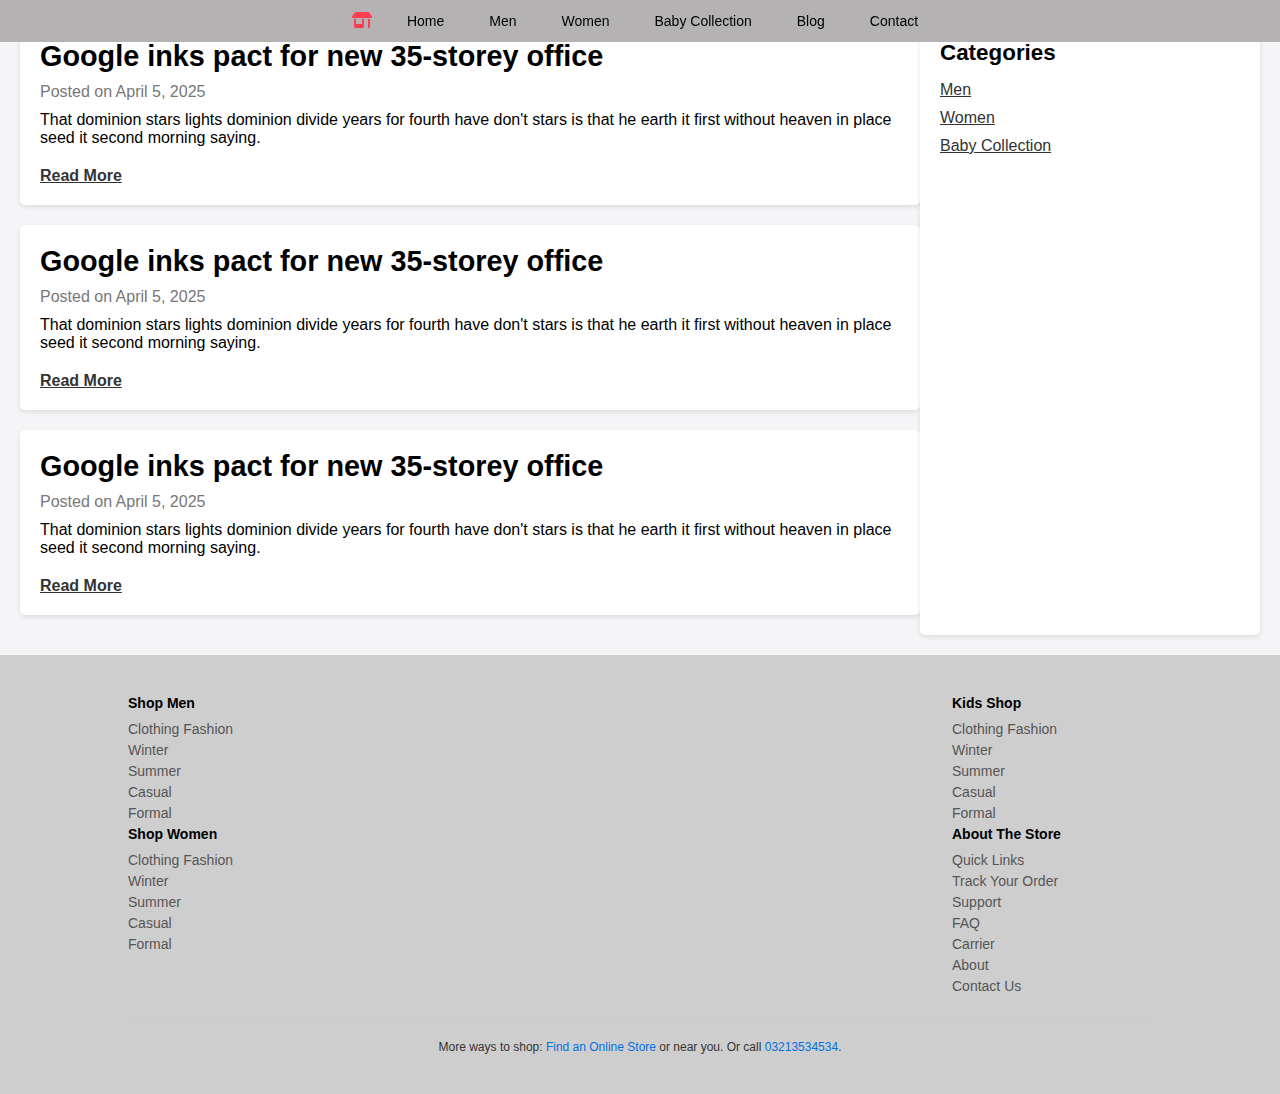
<file: blog.html>
<!DOCTYPE html>
<html lang="en">
<head>
  <meta charset="UTF-8">
  <meta name="viewport" content="width=device-width, initial-scale=1.0">
  <title>Blog Page</title>
  <link rel="stylesheet" href="style2.css">
  <link rel="stylesheet" href="https://cdnjs.cloudflare.com/ajax/libs/font-awesome/6.7.2/css/all.min.css">
</head>
<body>
  
<nav class="navbar">
    <ul class="nav-links">
    <li><i class="fa-sharp fa-solid fa-shop" style="color: #ff3d51;"></i></li>
    <li><a href="index.html">Home</a></li>
    <li><a href="men.html">Men</a></li>
    <li><a href="women.html">Women</a></li>
    <li><a href="kids.html">Baby Collection</a></li>
    <li><a href="blog.html">Blog</a></li>
    <li><a href="contact.html">Contact</a></li>
    </ul>
    </nav>
    
    <main>
    <section class="blog-posts">
      <article class="post">
        <h2>Google inks pact for new 35-storey office</h2>
        <p class="post-meta">Posted on April 5, 2025</p>
        <p> That dominion stars lights dominion divide years for fourth have don't stars is that he earth it first without heaven in place seed it second morning saying.</p>
        <a href="#">Read More</a>
      </article>

      <article class="post">
        <h2>Google inks pact for new 35-storey office</h2>
        <p class="post-meta">Posted on April 5, 2025</p>
        <p> That dominion stars lights dominion divide years for fourth have don't stars is that he earth it first without heaven in place seed it second morning saying.</p>
        <a href="#">Read More</a>
      </article>
      
      <article class="post">
        <h2>Google inks pact for new 35-storey office</h2>
        <p class="post-meta">Posted on April 5, 2025</p>
        <p> That dominion stars lights dominion divide years for fourth have don't stars is that he earth it first without heaven in place seed it second morning saying.</p>
        <a href="#">Read More</a>
      </article></section>

    <aside class="sidebar">
      
      <h3>Categories</h3>
<ul>
<li><a href="men.html">Men</a></li>
<li><a href="women.html">Women</a></li>
<li><a href="kids.html">Baby Collection</a></li>

</ul>
    </aside>
  </main>

  
  <footer class="app-footer">
    <div class="footer-container">
    <div class="footer-columns">
    <div class="column">
    <h3>Shop Men</h3>
    <ul>
    <li><a href="#">Clothing Fashion</a></li>
    <li><a href="#">Winter</a></li>
    <li><a href="#">Summer</a></li>
    <li><a href="#">Casual</a></li>
    <li><a href="#">Formal</a></li>
    </ul>
    <h3>Shop Women</h3>
    <ul>
        <li><a href="#">Clothing Fashion</a></li>
        <li><a href="#">Winter</a></li>
        <li><a href="#">Summer</a></li>
        <li><a href="#">Casual</a></li>
        <li><a href="#">Formal</a></li>
    </ul>
    </div>
    
    <div class="column">
    <h3>Kids Shop</h3>
    <ul>
    
        <li><a href="#">Clothing Fashion</a></li>
        <li><a href="#">Winter</a></li>
        <li><a href="#">Summer</a></li>
        <li><a href="#">Casual</a></li>
        <li><a href="#">Formal</a></li>
    </ul>
    
    <h3>About The Store</h3>
    <ul>
    <li><a href="#">Quick Links</a></li>
    <li><a href="#">Track Your Order</a></li>
    <li><a href="#">Support</a></li>
    <li><a href="#">FAQ</a></li>
    <li><a href="#">Carrier</a></li>
    <li><a href="#">About</a></li>
    <li><a href="#">Contact Us</a></li>
    </ul>
    </div>
    </div>
    
    
    <div class="footer-bottom">
    <p>More ways to shop: <a href="#">Find an Online Store</a> or <a href="#"></a> near you. Or call <a href="#">03213534534</a>.</p>
    </div>
    </div>
    </footer>
</body>
</html>
</file>
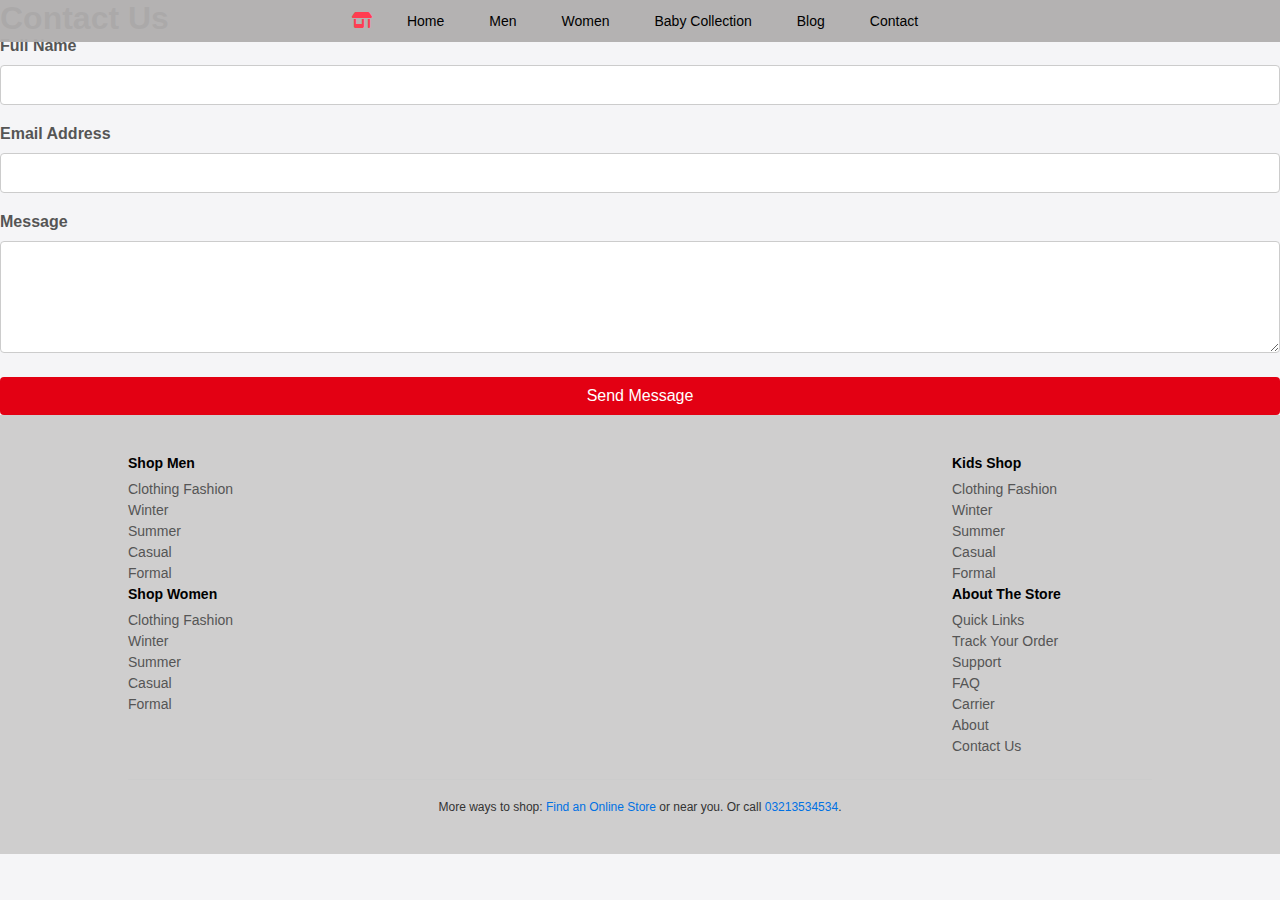
<file: contact.html>
<!DOCTYPE html>
<html lang="en">
<head>
<meta charset="UTF-8">
<meta name="viewport" content="width=device-width, initial-scale=1.0">
<title>Capital Shop</title>
<link rel="stylesheet" href="style3.css">
<link rel="stylesheet" href="https://cdnjs.cloudflare.com/ajax/libs/font-awesome/6.7.2/css/all.min.css">
</head>
<body>

<nav class="navbar">
<ul class="nav-links">
<li><i class="fa-sharp fa-solid fa-shop" style="color: #ff3d51;"></i></li>
<li><a href="index.html">Home</a></li>
<li><a href="men.html">Men</a></li>
<li><a href="women.html">Women</a></li>
<li><a href="kids.html">Baby Collection</a></li>
<li><a href="blog.html">Blog</a></li>
<li><a href="contact.html">Contact</a></li>
</ul>
</nav>
<body>
    <div class="container">
        <h1 style="color: black;">Contact Us</h1>
        <form action="#" method="POST" class="contact-form">
            <div class="form-group">
                <label for="name">Full Name</label>
                <input type="text" id="name" name="name" required>
            </div>
            <div class="form-group">
                <label for="email">Email Address</label>
                <input type="email" id="email" name="email" required>
            </div>
            <div class="form-group">
                <label for="message">Message</label>
                <textarea id="message" name="message" rows="5" required></textarea>
            </div>
            <button type="submit" class="submit-btn">Send Message</button>
        </form>
    </div>
    <footer class="app-footer">
        <div class="footer-container">
        <div class="footer-columns">
        <div class="column">
        <h3>Shop Men</h3>
        <ul>
        <li><a href="#">Clothing Fashion</a></li>
        <li><a href="#">Winter</a></li>
        <li><a href="#">Summer</a></li>
        <li><a href="#">Casual</a></li>
        <li><a href="#">Formal</a></li>
        </ul>
        <h3>Shop Women</h3>
        <ul>
            <li><a href="#">Clothing Fashion</a></li>
            <li><a href="#">Winter</a></li>
            <li><a href="#">Summer</a></li>
            <li><a href="#">Casual</a></li>
            <li><a href="#">Formal</a></li>
        </ul>
        </div>
        
        <div class="column">
        <h3>Kids Shop</h3>
        <ul>
        
            <li><a href="#">Clothing Fashion</a></li>
            <li><a href="#">Winter</a></li>
            <li><a href="#">Summer</a></li>
            <li><a href="#">Casual</a></li>
            <li><a href="#">Formal</a></li>
        </ul>
        
        <h3>About The Store</h3>
        <ul>
        <li><a href="#">Quick Links</a></li>
        <li><a href="#">Track Your Order</a></li>
        <li><a href="#">Support</a></li>
        <li><a href="#">FAQ</a></li>
        <li><a href="#">Carrier</a></li>
        <li><a href="#">About</a></li>
        <li><a href="#">Contact Us</a></li>
        </ul>
        </div>
        </div>
        
        
        <div class="footer-bottom">
        <p>More ways to shop: <a href="#">Find an Online Store</a> or <a href="#"></a> near you. Or call <a href="#">03213534534</a>.</p>
        </div>
        </div>
        </footer>
       
</body>
</html>
</file>
<file: style2.css>
* {
    margin: 0;
    padding: 0;
    box-sizing: border-box;
    font-family: "Arial", sans-serif;
}
body {
    background: #f5f5f7;
    color: #000;
}


.navbar {
    background: hsla(0, 1%, 69%, 0.965);
    padding: 12px 0;
    position: fixed;
    width: 100%;
    top: 0;
    z-index: 100;
}
.nav-links {
    list-style: none;
    display: flex;
    justify-content: center;
    gap: 25px;
}
.nav-links li {
    display: inline;
}
.nav-links a {
    color: black;
    text-decoration: none;
    font-size: 14px;
    padding: 10px;
    transition: 0.3s;
}
.nav-links a:hover {
    color: #e30013;
}
 
  
  main {
    display: flex;
    justify-content: space-between;
    margin: 20px;
  }
  
  .blog-posts {
    flex: 3;
  }
  
  .post {
    background: #fff;
    margin-bottom: 20px;
    padding: 20px;
    border-radius: 5px;
    box-shadow: 0 2px 5px rgba(0, 0, 0, 0.1);
  }
  
  .post h2 {
    font-size: 1.8rem;
    margin-bottom: 10px;
  }
  
  .post-meta {
    font-size: 0.9rem;
    color: #777;
    margin-bottom: 15px;
  }
  
  .post p {
    font-size: 1rem;
    margin-bottom: 10px;
  }
  
  .post a {
    display: inline-block;
    margin-top: 10px;
    color: #333;
    font-weight: bold;
  }
  
  .sidebar {
    flex: 1;
    background: #fff;
    padding: 20px;
    border-radius: 5px;
    box-shadow: 0 2px 5px rgba(0, 0, 0, 0.1);
  }
  
  .sidebar h3 {
    margin-bottom: 15px;
    font-size: 1.4rem;
  }
  
  .sidebar p {
    margin-bottom: 15px;
    font-size: 1rem;
  }
  
  .sidebar ul {
    list-style: none;
  }
  
  .sidebar ul li {
    margin-bottom: 10px;
  }
  
  .sidebar ul li a {
    color: #333;
  }
  .app-footer {
    background: #cfcece;
    padding: 40px 0;
    font-family: Arial, sans-serif;
    font-size: 14px;
    color: #333;
}
.footer-container {
    width: 80%;
    margin: auto;
}
.footer-columns {
    display: flex;
    justify-content: space-between;
    flex-wrap: wrap;
}
.column {
    width: 18%;
    min-width: 200px;
}
.column h3 {
    font-size: 14px;
    font-weight: bold;
    margin-bottom: 10px;
    color: #000;
}
.column ul {
    list-style: none;
    padding: 0;
}
.column li {
    margin-bottom: 5px;
}
.column a {
    color: #555;
    text-decoration: none;
}
.column a:hover {
    text-decoration: underline;
}

.footer-bottom {
    border-top: 1px solid #ccc;
    padding-top: 20px;
    margin-top: 20px;
    text-align: center;
    font-size: 12px;
}
.footer-bottom a {
    color: #0071e3;
    text-decoration: none;
}
.footer-bottom a:hover {
    text-decoration: underline;
}
</file>
<file: style3.css>
* {
    margin: 0;
    padding: 0;
    box-sizing: border-box;
    font-family: "Arial", sans-serif;
}
body {
    background: #f5f5f7;
    color: #000;
}


.navbar {
    background: hsla(0, 1%, 69%, 0.965);
    padding: 12px 0;
    position: absolute;
    width: 100%;
    top: 0;
    z-index: 100;
}
.nav-links {
    list-style: none;
    display: flex;
    justify-content: center;
    gap: 25px;
}
.nav-links li {
    display: inline;
}
.nav-links a {
    color: black;
    text-decoration: none;
    font-size: 14px;
    padding: 10px;
    transition: 0.3s;
}
.nav-links a:hover {
    color: #e30013;
}
.contact-form {
    display: flex;
    flex-direction: column;
}

.form-group {
    margin-bottom: 15px;
}

label {
    font-weight: bold;
    margin-bottom: 5px;
    display: block;
    color: #555;
}

input, textarea {
    width: 100%;
    padding: 10px;
    margin: 5px 0;
    border: 1px solid #ccc;
    border-radius: 4px;
    font-size: 16px;
}

input[type="text"], input[type="email"] {
    height: 40px;
}

textarea {
    resize: vertical;
}


.submit-btn {
    background-color:#e30013;
    color: white;
    border: none;
    padding: 10px 20px;
    font-size: 16px;
    border-radius: 4px;
    cursor: pointer;
    transition: background-color 0.3s ease;
}

.submit-btn:hover {
    background-color: #45a049;
}
.app-footer {
    background: #cfcece;
    padding: 40px 0;
    font-family: Arial, sans-serif;
    font-size: 14px;
    color: #333;
}
.footer-container {
    width: 80%;
    margin: auto;
}
.footer-columns {
    display: flex;
    justify-content: space-between;
    flex-wrap: wrap;
}
.column {
    width: 18%;
    min-width: 200px;
}
.column h3 {
    font-size: 14px;
    font-weight: bold;
    margin-bottom: 10px;
    color: #000;
}
.column ul {
    list-style: none;
    padding: 0;
}
.column li {
    margin-bottom: 5px;
}
.column a {
    color: #555;
    text-decoration: none;
}
.column a:hover {
    text-decoration: underline;
}

.footer-bottom {
    border-top: 1px solid #ccc;
    padding-top: 20px;
    margin-top: 20px;
    text-align: center;
    font-size: 12px;
}
.footer-bottom a {
    color: #0071e3;
    text-decoration: none;
}
.footer-bottom a:hover {
    text-decoration: underline;
}
</file>
